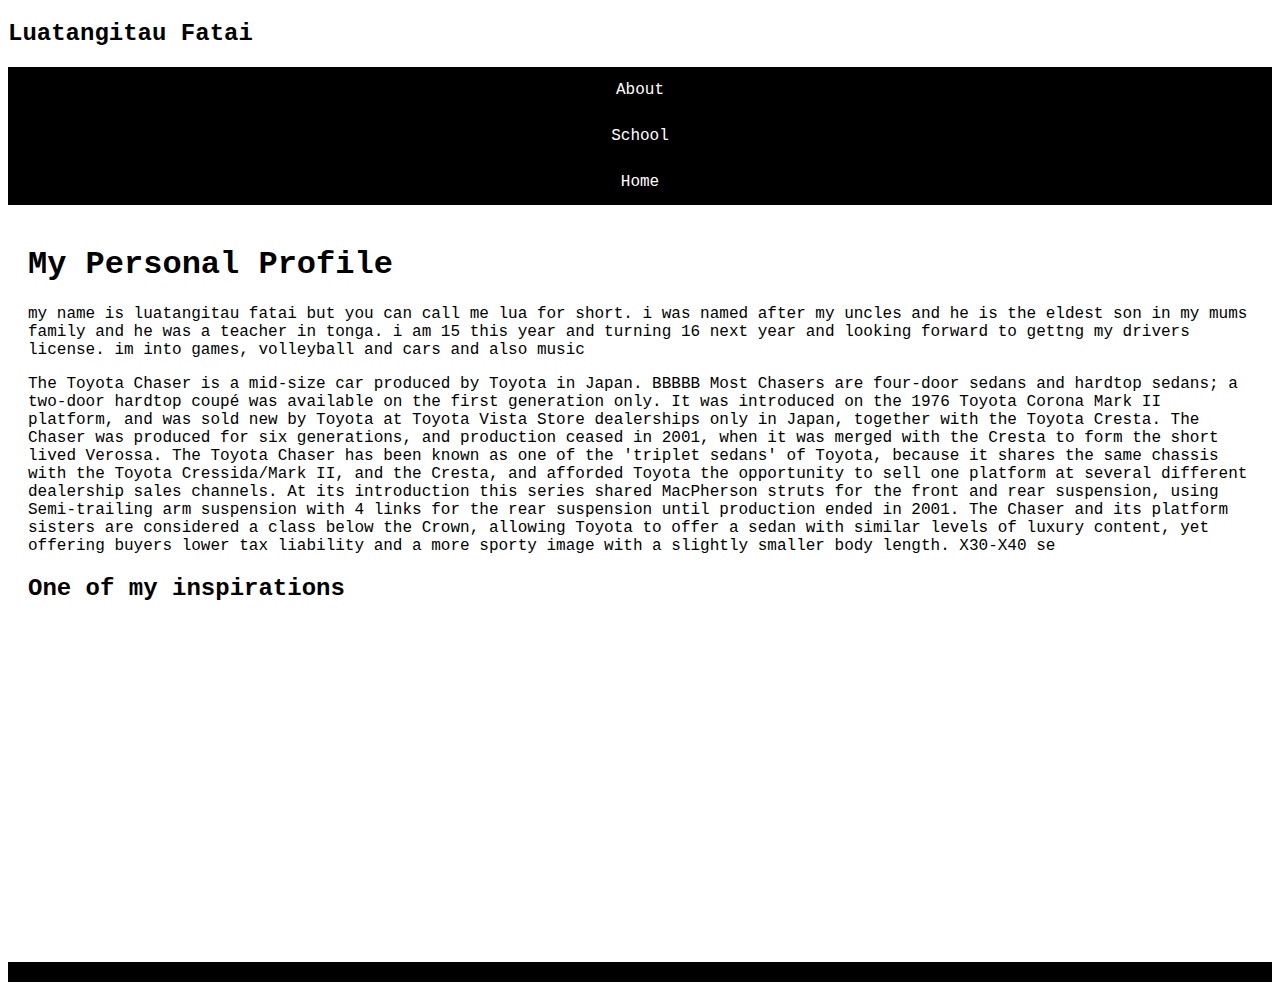
<file: index.html>
<!DOCTYPE html>
<body>
<link rel="stylesheet" href="style.css">
<header>
  <h2>Luatangitau Fatai</h2>
</header>

<section>
  <nav>
    <ul>
      
      <li><a href="about.html">About</a></li>
      <li><a href="school.html">School</a></li>
	  <li><a href="index.html">Home</a></li>
    </ul>
  </nav>
  
  <article>
    <h1>My Personal Profile</h1>
    <p>my name is luatangitau fatai but you can call me lua for short.
	i was named after my uncles and he is the eldest son in my mums family and he was a teacher in tonga.
	i am 15 this year and turning 16 next year and looking forward to gettng my drivers license.
	im into games, volleyball and cars and also music
	
	
    <p>The Toyota Chaser is a mid-size car produced by Toyota in Japan. BBBBB
	Most Chasers are four-door sedans and hardtop sedans; a two-door hardtop coupé was available on the first generation only. 
	It was introduced on the 1976 Toyota Corona Mark II platform, and was sold new by Toyota at Toyota Vista Store dealerships only in Japan, together with the Toyota Cresta. The Chaser was produced for six generations, and production ceased in 2001,
	when it was merged with the Cresta to form the short lived Verossa.

The Toyota Chaser has been known as one of the 'triplet sedans' of Toyota, because it shares the same chassis with the Toyota Cressida/Mark II, and the Cresta, and afforded Toyota the opportunity to sell one platform at several different dealership sales channels. 
At its introduction this series shared MacPherson struts for the front and rear suspension, using Semi-trailing arm suspension with 4 links for the rear suspension until production ended in 2001. The Chaser and its platform sisters are considered a class below the Crown, allowing Toyota to offer a sedan with similar levels of luxury content,
 yet offering buyers lower tax liability and a more sporty image with a slightly smaller body length.

X30-X40 se</p>
	<h2>One of my inspirations</h2>
	
	<iframe width="560" height="315" src="https://www.youtube.com/embed/HQ7R_buZPSo?si=zs8Rl2WAQDN0Tg2H" title="YouTube video player" frameborder="0" allow="accelerometer; autoplay; clipboard-write; encrypted-media; gyroscope; picture-in-picture; web-share" referrerpolicy="strict-origin-when-cross-origin" allowfullscreen></iframe>
	
  </article>
  
  
  
  
</section>

<footer>

</footer>

</body>
</html>
</file>
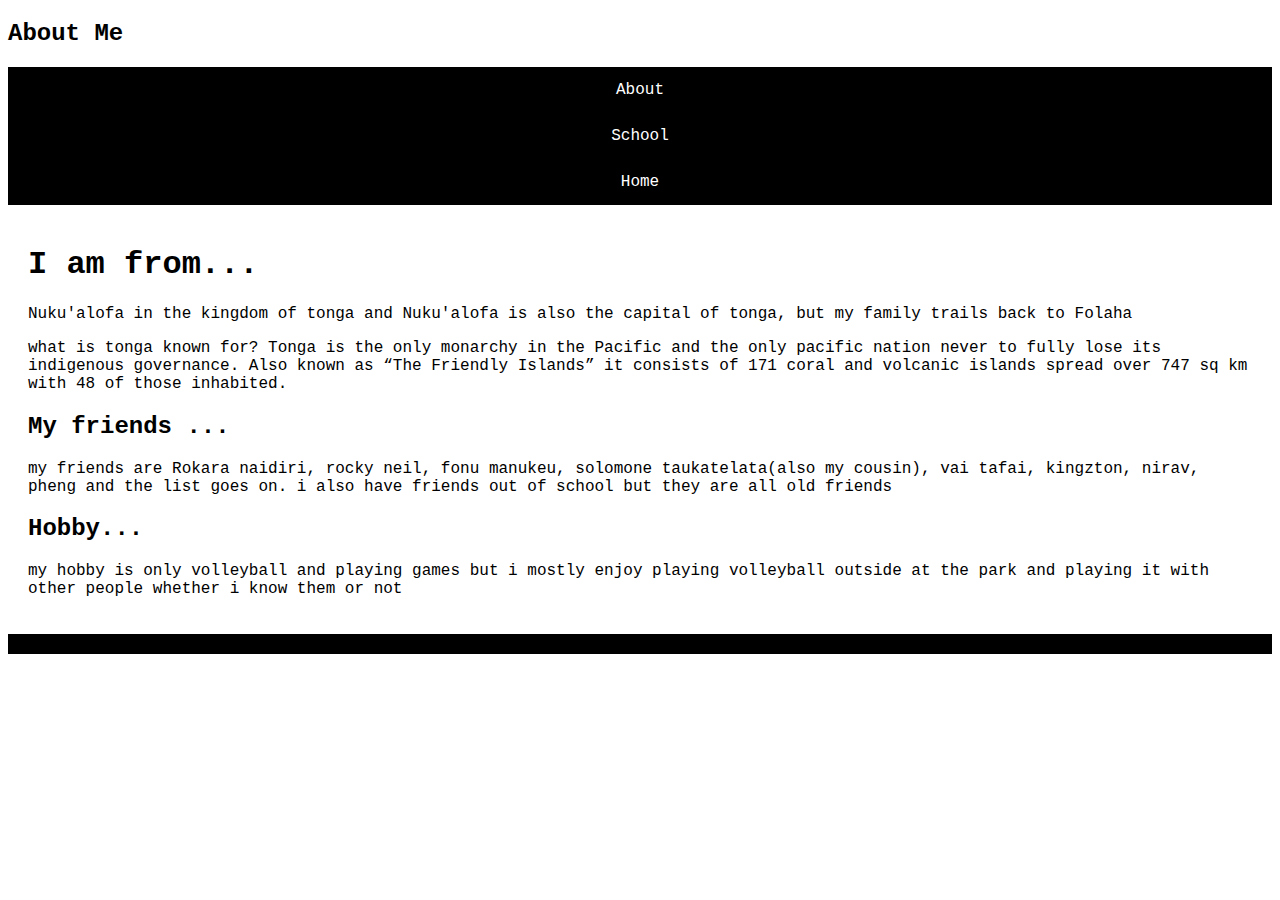
<file: about.html>
<!DOCTYPE html>
<body>
<link rel="stylesheet" href="style.css">
<header>
  <h2>About Me</h2>
</header>

<section>
  <nav>
    <ul>
      
      <li><a href="about.html">About</a></li>
      <li><a href="school.html">School</a></li>
	  <li><a href="index.html">Home</a></li>
    </ul>
  </nav>
  
  <article>
    <h1>I am from...</h1>
    <p> Nuku'alofa in the kingdom of tonga and Nuku'alofa is also the capital of tonga, but my family trails back to Folaha	</p>
	
    <p>what is tonga known for? Tonga is the only monarchy in the Pacific and the only pacific nation never to fully lose its indigenous governance.
	Also known as “The Friendly Islands” it consists of 171 coral and volcanic islands spread over 747 sq km with 48 of those inhabited.</p>
	<h2>My friends ... </h2>
	 <p> my friends are Rokara naidiri, rocky neil, fonu manukeu, solomone taukatelata(also my cousin), vai tafai, kingzton, nirav, pheng and the list goes on. i also have friends out of school but they are all old friends</p>	 
	 <h2>Hobby... </h2>
	 <p> my hobby is only volleyball and playing games but i mostly enjoy playing volleyball outside at the park and playing it with other people whether i know them or not</p>	
  </article>
  
  
  
</section>

<footer>
  
</footer>

</body>
</html>
</file>
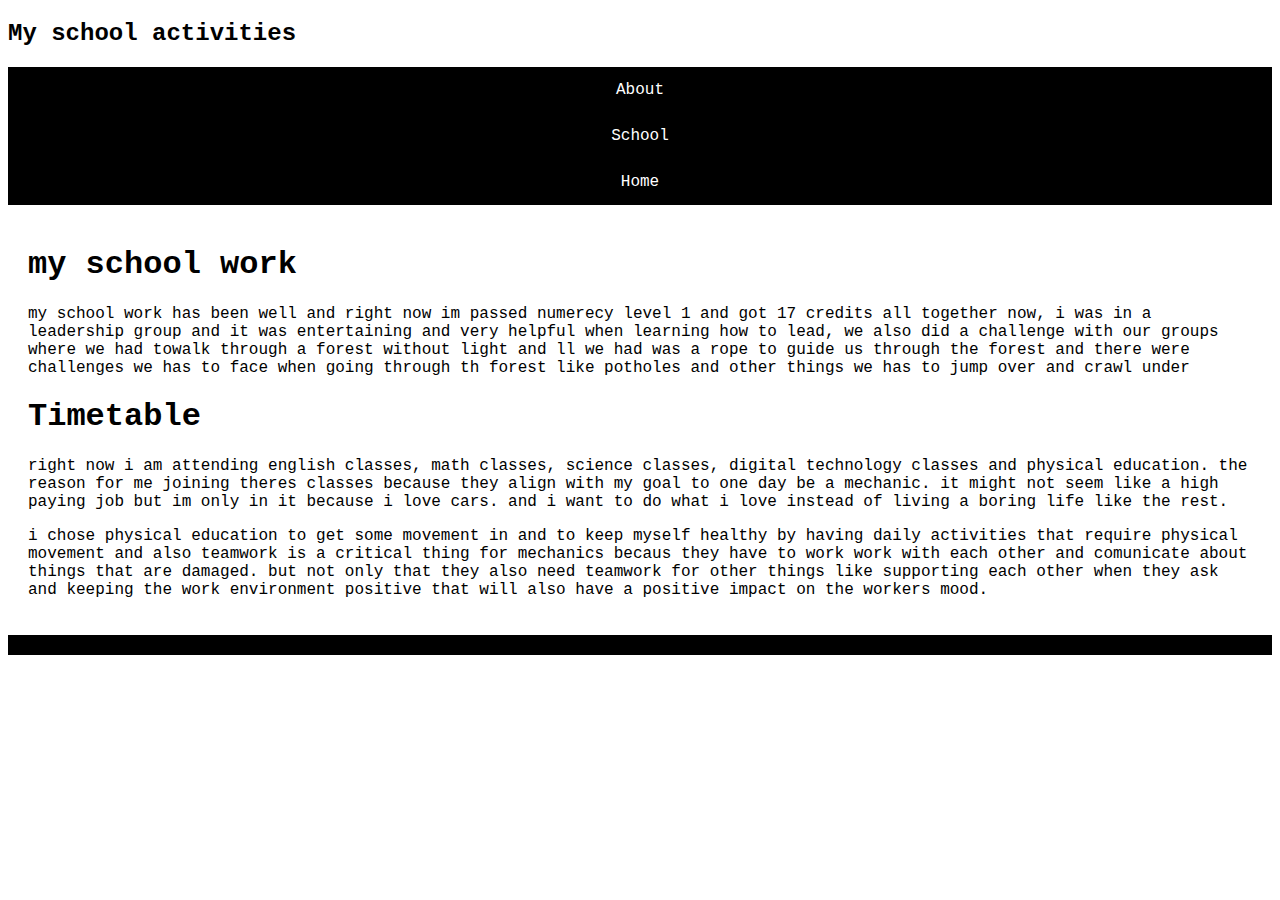
<file: school.html>
<!DOCTYPE html>
<body>
<link rel="stylesheet" href="style.css">
<header>
  <h2>My school activities</h2>
</header>

<section>
  <nav>
    <ul>
      
      <li><a href="about.html">About</a></li>
      <li><a href="school.html">School</a></li>
	  <li><a href="index.html">Home</a></li>
    </ul>
  </nav>
  
  <article>
    <h1>my school work</h1>
    <p>my school work has been well and right now im passed numerecy level 1 and got 17 credits all together now, i was in a leadership group and it was entertaining and very helpful when learning how to lead, we also did a challenge with our groups where we had towalk through a forest without light and ll we had was a rope to guide us through the forest and there were challenges we has to face when going through th forest like potholes and other things we has to jump over and crawl under</p>
	
	<h1>Timetable</h1>
    <p>right now i am attending english classes, math classes, science classes, digital technology classes and physical education. 
	the reason for me joining theres classes because they align with my goal to one day be a mechanic. it might not seem like a high paying job but im only in it because i love cars.
	and i want to do what i love instead of living a boring life like the rest.</p>
	
	<p>i chose physical education to get some movement in and to keep myself healthy by having daily activities that require physical movement and also teamwork is a critical thing for mechanics becaus they have to work work with each other and comunicate about things that are damaged. but not only that they also need teamwork for other things like supporting each other when they ask and keeping the work environment positive that will also have a positive impact on the workers mood.</p>
	
	
  </article>
  
  
  
</section>

<footer>
 
</footer>

</body>
</html>
</file>
<file: style.css>
* {
  box-sizing: border-box;
}

body {
   font-family: 'Courier New', monospace;
}

h1(  font: 'Brush Script MT', cursive;)

/* Style the header */
header {
  font-family: 'Brush Script MT', cursive;
  background-color: #666;
  padding: 30px;
  text-align: center;
  font-size: 35px;
  color: black;
}

/* Create two columns/boxes that floats next to each other */



article {
  float: left;
  padding: 20px;
  width: 100%;
  background-color: white;
  
}


/* Clear floats after the columns */
section::after {
  content: "";
  display: table;
  clear: both;
}

/* Style the footer */
footer {
  background-color: black;
  padding: 10px;
  text-align: center;
  color: black;
}

/* Responsive layout - makes the two columns/boxes stack on top of each other instead of next to each other, on small screens */
@media (max-width: 600px) {
  nav, article {
    width: 100%;
    height: auto;
  }
}
/* -- -- -- - -- -- - - - - - */

/* Style the list inside the menu */
ul {
  list-style-type: none;
  margin: 0;
  padding: 0;
  overflow: hidden;
  background-color: black;
}

li {
  float: middle;
}

li a {
  display: block;
  color: white;
  text-align: center;
  padding: 14px 16px;
  text-decoration: none;
}

li a:hover {
  background-color: silver;
}
/* -- --  ---  -- --  -- */
.center {
  display: block;
  margin-left: auto;
  margin-right: auto;
  /*width: 50%; */
}
div {
	background-color: #CBBDAF;
}
</file>
